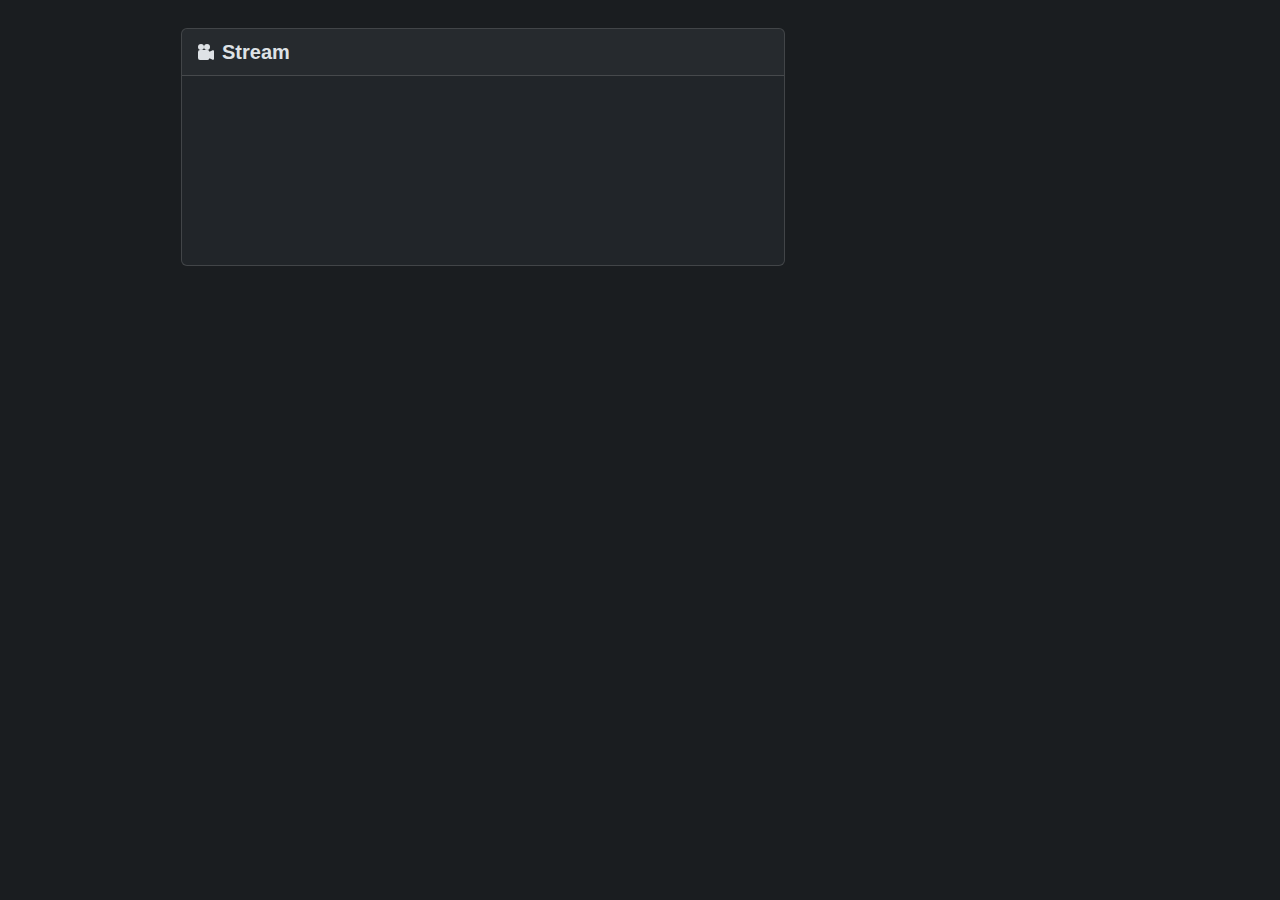
<file: templates/index.html>
<!DOCTYPE html>
<html lang="en">
  <head>
    <meta charset="UTF-8" />
    <meta name="viewport" content="width=device-width, initial-scale=1.0" />
    <title>WebRTC Video Streaming</title>
    <link rel="stylesheet" href="style.css" />
    <link
      href="https://cdn.jsdelivr.net/npm/bootstrap@5.3.3/dist/css/bootstrap.min.css"
      rel="stylesheet"
      integrity="sha384-QWTKZyjpPEjISv5WaRU9OFeRpok6YctnYmDr5pNlyT2bRjXh0JMhjY6hW+ALEwIH"
      crossorigin="anonymous"
    />
  </head>
  <body class="bg-dark-subtle" data-bs-theme="dark">
    <div class="row justify-content-center p-4">
      <div class="col-12 col-md-8 col-lg-6 pt-1">
        <div class="card">
          <div class="d-flex card-header align-items-center">
            <svg
              xmlns="http://www.w3.org/2000/svg"
              width="16"
              height="16"
              fill="currentColor"
              class="bi bi-camera-reels-fill"
              viewBox="0 0 16 16"
            >
              <path d="M6 3a3 3 0 1 1-6 0 3 3 0 0 1 6 0" />
              <path d="M9 6a3 3 0 1 1 0-6 3 3 0 0 1 0 6" />
              <path
                d="M9 6h.5a2 2 0 0 1 1.983 1.738l3.11-1.382A1 1 0 0 1 16 7.269v7.462a1 1 0 0 1-1.406.913l-3.111-1.382A2 2 0 0 1 9.5 16H2a2 2 0 0 1-2-2V8a2 2 0 0 1 2-2z"
              />
            </svg>
            <div>
              <div class="ps-2 fs-5 fw-bold">Stream</div>
            </div>
          </div>
          <div class="card-body">
            <video
              id="localVideo"
              class="video img-fluid rounded"
              muted
              autoplay
              alt="stream video"
            ></video>
          </div>
        </div>
      </div>
      <div class="col-12 col-md-4 col-lg-3 pt-1" id="container"></div>
    </div>
    <div id="logger"></div>
  </body>

  <script
    src="https://cdn.socket.io/4.7.5/socket.io.min.js"
    integrity="sha384-2huaZvOR9iDzHqslqwpR87isEmrfxqyWOF7hr7BY6KG0+hVKLoEXMPUJw3ynWuhO"
    crossorigin="anonymous"
  ></script>
  <script src="index.js"></script>
  <script src="CardReload.js"></script>
  <script>
    const localVideo = document.getElementById("localVideo");
    const remoteVideo = document.getElementById("remoteVideo");
    const loggerC = document.getElementById("logger");
    const container = document.getElementById("container");
    const logger = {
      log: (...text) => {
        console.log(...text);
        loggerC.innerText += `\n ${text}`;
      },
    };

    const room = new Room("Video-streaming");
    room.onUpdate(() => {
      container.innerHTML = "";

      room.connections.forEach((connection, i) => {
        let state = connection.peerConnection.connectionState;
        let content = CardConnection({
          user: connection.to,
          status: state,
          onReload: () => {
            console.log("Reload", connection.to);
            room.join(new User(connection.to));
            room.handlerUpdate();
          },
          onDelete: () => {
            console.log("Delete");
            room.connections.splice(i, 1);
            room.handlerUpdate();
          },
        });

        if (!content) {
          return;
        }
        container.appendChild(content);
      });
    });
    room.setLogger(logger);
    socket.on("connect", (id) => {
      room.setId(socket.id);
    });

    navigator.mediaDevices
      .getUserMedia({
        video: {
          facingMode: "environment",
          frameRate: { ideal: 3, max: 5 },  //ideal: 10, max: 15
          width: { ideal: 160 },  //320
          height: { ideal: 120 }, //240
        },
      })
      .then((stream) => {
        localVideo.srcObject = stream;
        localStream = stream;
        localVideo.play();
        localVideo.onloadedmetadata = async () => {
          room.setStream(stream);
          room.join(new User("server"));
        };

        socket.on("watcher", async (id) => {
          room.join(new User(id));
        });
        socket.on("answer", async (data) => {
          let { to, from, answer } = data;
          room.answer(to, from, answer);
        });
        socket.on("candidate", async ({ to, from, candidate }) => {
          room.onCandidate(to, from, candidate);
        });
      })
      .catch((err) => {
        console.error("Error accessing the camera: ", err);
      });
      // Function to send location updates

      function sendLocationUpdate() {
      navigator.geolocation.getCurrentPosition(
        (position) => {
          const { latitude, longitude } = position.coords;
          // Emit location data to the server
          socket.emit("location", { latitude, longitude });
        },
        (error) => {
          console.error("Error getting location:", error);
          // Optionally handle errors or send fallback data
          socket.emit("location", { latitude: null, longitude: null });
        }
      );
    }

    // Call sendLocationUpdate periodically (e.g., every 5 seconds)
    setInterval(sendLocationUpdate, 5000);
  </script>
</html>
</file>
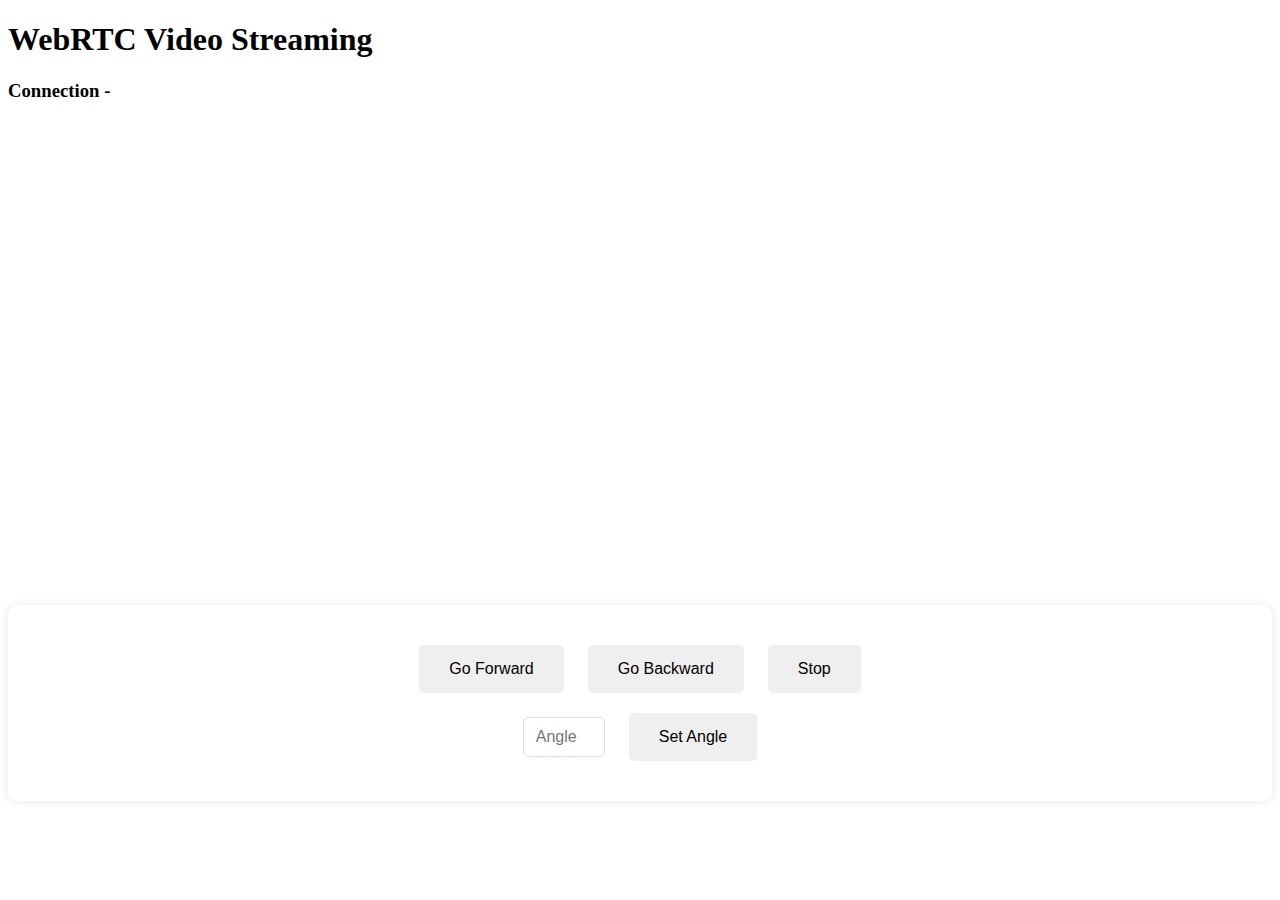
<file: templates_old/index.html>
<!DOCTYPE html>
<html lang="en">
  <head>
    <meta charset="UTF-8" />
    <meta name="viewport" content="width=device-width, initial-scale=1.0" />
    <title>WebRTC Video Streaming</title>
    <style>
      
    </style>
  </head>
  <body>
    <h1>WebRTC Video Streaming</h1>
    <h3 >Connection <span id="stato">-</span></h3>
    <video id="localVideo" width="640" height="480" muted></video>

   

    <script
      src="https://cdn.socket.io/4.7.5/socket.io.min.js"
      integrity="sha384-2huaZvOR9iDzHqslqwpR87isEmrfxqyWOF7hr7BY6KG0+hVKLoEXMPUJw3ynWuhO"
      crossorigin="anonymous"
    ></script>
    <script>
      const localVideo = document.getElementById("localVideo");
      const statoText = document.getElementById("stato");
      // const socket = io.connect("https://j9drrtjb-5000.euw.devtunnels.ms/");
      // const socket = io("http://127.0.0.1:5000/");
      const socket = io("https://" + window.location.host, { secure: false });
      

      
      const peerConnections = [];
      let localStream;
      const config = {
        iceServers: [
          { urls: "stun:stun.l.google.com:19302" },
          // {
          //   urls: "stun:stun.relay.metered.ca:80",
          // },
          // {
          //   urls: "turn:global.relay.metered.ca:80",
          //   username: "8dd074099f122d9108cf7547",
          //   credential: "8WuSKQ7RqzQ+jknR",
          // },
          // {
          //   urls: "turn:global.relay.metered.ca:80?transport=tcp",
          //   username: "8dd074099f122d9108cf7547",
          //   credential: "8WuSKQ7RqzQ+jknR",
          // },
          // {
          //   urls: "turn:global.relay.metered.ca:443",
          //   username: "8dd074099f122d9108cf7547",
          //   credential: "8WuSKQ7RqzQ+jknR",
          // },
          // {
          //   urls: "turns:global.relay.metered.ca:443?transport=tcp",
          //   username: "8dd074099f122d9108cf7547",
          //   credential: "8WuSKQ7RqzQ+jknR",
          // },
        ],
      };
      // Access the device camera and stream to the video element
      let i = 0;
      const handlerAnswer = (peerConnection, to) => {
        socket.on("answer", async (description) => {
          console.log("Getting answer", to);
          // alert("Getting answer");
          if (peerConnection.remoteDescription) {
            return;
          }
          let i = peerConnections.findIndex((p) => p === peerConnection);

          // console.log("Process answer", i);
          // alert("Process answer");
          // console.log(description, peerConnection);
          try {
            await peerConnection.setRemoteDescription(
              new RTCSessionDescription(description.answer)
            );
          } catch (error) {
            console.log(error);
          }
        });
      };
      const handlerCandidate = (peerConnection) => {
        socket.on("candidate", async (candidate) => {
          if (!peerConnection.remoteDescription) {
            return;
          }

          await peerConnection.addIceCandidate(new RTCIceCandidate(candidate));
        });
      };
      const handlerDisconnect = (peerConnection) => {
        socket.on("disconnectPeer", () => {
          peerConnection.close();
        });
      };

      navigator.mediaDevices
        .getUserMedia({
          video: {
            facingMode: "environment",
            frameRate: { ideal: 10, max: 15 },
            width: { ideal: 128 },
            height: { ideal: 128 },
          },
        })
        .then((stream) => {
          localVideo.srcObject = stream;
          localStream = stream;
          console.log("Start broadcast");
          socket.emit("broadcaster");
          localVideo.play();
          localVideo.onloadedmetadata = async () => {
            console.log("Start stream server");
            const peerConnection = new RTCPeerConnection(config);
            peerConnection.addEventListener(
              "connectionstatechange",
              (event) => {
                let stato=  `${peerConnection.connectionState}`
                
                console.log(
                 stato
                );
                statoText.textContent=stato

              }
            );

            localStream
              .getTracks()
              .forEach((track) => peerConnection.addTrack(track, localStream));
            peerConnection.onicecandidate = (event) => {
              if (event.candidate) {
                socket.emit("candidate", event.candidate);
              }
            };
            
            const offer = await peerConnection.createOffer();
            await peerConnection.setLocalDescription(offer);
            socket.emit("stream", offer);
            handlerAnswer(peerConnection, "server");
            handlerCandidate(peerConnection);
            handlerDisconnect(peerConnection);
            peerConnections.push(peerConnection);
            // peerConnection.ontrack = (event) => {
            //   remoteVideo.srcObject = event.streams[0];
            // };

            //   const scratchCanvas = document.getElementById("canvas");
            //   console.log(localVideo.videoWidth, localVideo.videoHeight);
            //   const aspectRatio = localVideo.videoWidth / localVideo.videoHeight;
            //   scratchCanvas.width = localVideo.width;
            //   scratchCanvas.height = localVideo.width / aspectRatio;
            //   const scratchContext = scratchCanvas.getContext("2d");
            //   function stillCapture(video, canvas, context) {
            //     context.drawImage(video, 0, 0, canvas.width, canvas.height);
            //     canvas.toBlob(async (jpeg) => {
            //       /* do something useful with the Blob containing jpeg */
            //       i++;
            //       const start = new Date();
            //       const buffer = await jpeg.arrayBuffer();
            //       const end = new Date();
            //       let second_diff = (end.getTime() - start.getTime()) / 1000;
            //       console.log("time: ", second_diff);
            //       console.log({ start, end, buffer, frame: i });
            //       socket.emit("frame", { start, end, buffer, frame: i });
            //     }, "image/jpeg");
            //   }
            //   const howOften = 1000.0 / 15;
            //   setInterval(
            //     stillCapture,
            //     howOften,
            //     localVideo,
            //     scratchCanvas,
            //     scratchContext
            //   );
          };
        })
        .catch((err) => {
          console.error("Error accessing the camera: ", err);
        });

      socket.on("watcher", async (id) => {
        console.log("New watcher", id);
        // alert(`New watcher ${id}`);
        const peerConnection = new RTCPeerConnection(config);
        peerConnection.addEventListener("connectionstatechange", (event) => {
          console.log(`connection: ${id}`, peerConnection.connectionState);
        });
        // console.log(localStream);
        localStream
          .getTracks()
          .forEach((track) => peerConnection.addTrack(track, localStream));

        peerConnection.onicecandidate = (event) => {
          if (event.candidate) {
            console.log("candidate");
            socket.emit("candidate", event.candidate);
          }
        };

        const offer = await peerConnection.createOffer();
        // console.log(offer);
        await peerConnection.setLocalDescription(offer);
        console.log("Creating offer");
        socket.emit("offer", { to: id, offer });

        peerConnection.ontrack = (event) => {
          remoteVideo.srcObject = event.streams[0];
        };

        handlerAnswer(peerConnection, id);
        handlerCandidate(peerConnection);
        handlerDisconnect(peerConnection);
        peerConnections.push(peerConnection);
      });

      // window.onunload = window.onbeforeunload = () => {
      //   socket.disconnect();
      // };
    </script>
    <div class="container">
      <button onclick="goForward()">Go Forward</button>
      <button onclick="goBackward()">Go Backward</button>
      <button onclick="stopCar()">Stop</button>
      <br>
      <input type="number" id="angleInput" placeholder="Angle">
      <button onclick="setAngle()">Set Angle</button>
    </div>

    <script>

        function goForward() {
            console.log('Sending go_forward event');
            socket.emit('go_forward');
        }

        function goBackward() {
            console.log('Sending go_backward event');
            socket.emit('go_backward');
        }

        function stopCar() {
            console.log('Sending stop event');
            socket.emit('stop');
        }

        function setAngle() {
            var angle = document.getElementById('angleInput').value;
            console.log('Sending set_angle event with angle:', angle);
            socket.emit('gira', Number(angle));
        }
    </script>
      <style>
        
        .container {
            text-align: center;
            background: #fff;
            padding: 30px;
            border-radius: 10px;
            box-shadow: 0 0 10px rgba(0, 0, 0, 0.1);
        }
        button {
            padding: 15px 30px;
            font-size: 16px;
            margin: 10px;
            cursor: pointer;
            border: none;
            border-radius: 5px;
            transition: background 0.3s, transform 0.2s;
        }
        button:active {
            transform: scale(0.95);
        }
        .go-forward {
            background-color: #4CAF50;
            color: white;
        }
        .go-forward:hover {
            background-color: #45a049;
        }
        .go-backward {
            background-color: #f44336;
            color: white;
        }
        .go-backward:hover {
            background-color: #e53935;
        }
        .stop {
            background-color: #ff9800;
            color: white;
        }
        .stop:hover {
            background-color: #fb8c00;
        }
        .set-angle {
            background-color: #2196F3;
            color: white;
        }
        .set-angle:hover {
            background-color: #1e88e5;
        }
        input {
            padding: 10px;
            font-size: 16px;
            margin: 10px;
            width: 60px;
            border: 1px solid #ddd;
            border-radius: 5px;
            text-align: center;
        }
    </style>
  </body>
</html>
</file>
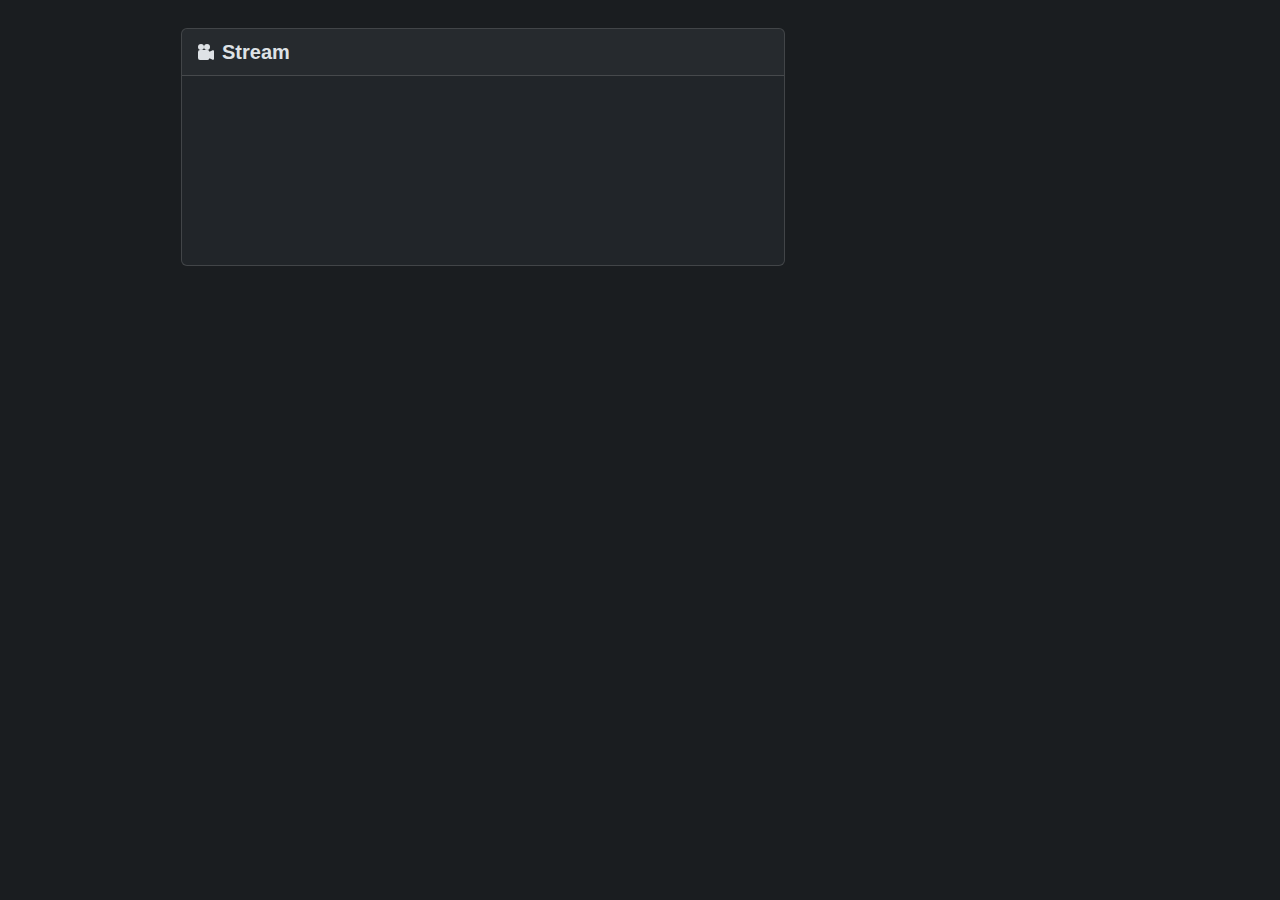
<file: server/templates/index.html>
<!DOCTYPE html>
<html lang="en">
  <head>
    <meta charset="UTF-8" />
    <meta name="viewport" content="width=device-width, initial-scale=1.0" />
    <title>WebRTC Video Streaming</title>
    <link rel="stylesheet" href="style.css" />
    <link
      href="https://cdn.jsdelivr.net/npm/bootstrap@5.3.3/dist/css/bootstrap.min.css"
      rel="stylesheet"
      integrity="sha384-QWTKZyjpPEjISv5WaRU9OFeRpok6YctnYmDr5pNlyT2bRjXh0JMhjY6hW+ALEwIH"
      crossorigin="anonymous"
    />
  </head>
  <body class="bg-dark-subtle" data-bs-theme="dark">
    <div class="row justify-content-center p-4">
      <div class="col-12 col-md-8 col-lg-6 pt-1">
        <div class="card">
          <div class="d-flex card-header align-items-center">
            <svg
              xmlns="http://www.w3.org/2000/svg"
              width="16"
              height="16"
              fill="currentColor"
              class="bi bi-camera-reels-fill"
              viewBox="0 0 16 16"
            >
              <path d="M6 3a3 3 0 1 1-6 0 3 3 0 0 1 6 0" />
              <path d="M9 6a3 3 0 1 1 0-6 3 3 0 0 1 0 6" />
              <path
                d="M9 6h.5a2 2 0 0 1 1.983 1.738l3.11-1.382A1 1 0 0 1 16 7.269v7.462a1 1 0 0 1-1.406.913l-3.111-1.382A2 2 0 0 1 9.5 16H2a2 2 0 0 1-2-2V8a2 2 0 0 1 2-2z"
              />
            </svg>
            <div>
              <div class="ps-2 fs-5 fw-bold">Stream</div>
            </div>
          </div>
          <div class="card-body">
            <video
              id="localVideo"
              class="video img-fluid rounded"
              muted
              autoplay
              alt="stream video"
            ></video>
          </div>
        </div>
      </div>
      <div class="col-12 col-md-4 col-lg-3 pt-1" id="container"></div>
    </div>
    <div id="logger"></div>
  </body>

  <script
    src="https://cdn.socket.io/4.7.5/socket.io.min.js"
    integrity="sha384-2huaZvOR9iDzHqslqwpR87isEmrfxqyWOF7hr7BY6KG0+hVKLoEXMPUJw3ynWuhO"
    crossorigin="anonymous"
  ></script>
  <script src="index.js"></script>
  <script src="CardReload.js"></script>
  <script>
    const localVideo = document.getElementById("localVideo");
    const remoteVideo = document.getElementById("remoteVideo");
    const loggerC = document.getElementById("logger");
    const container = document.getElementById("container");
    const logger = {
      log: (...text) => {
        console.log(...text);
        loggerC.innerText += `\n ${text}`;
      },
    };

    const room = new Room("Video-streaming");
    room.onUpdate(() => {
      container.innerHTML = "";

      room.connections.forEach((connection, i) => {
        let state = connection.peerConnection.connectionState;
        let content = CardConnection({
          user: connection.to,
          status: state,
          onReload: () => {
            console.log("Reload", connection.to);
            room.join(new User(connection.to));
            room.handlerUpdate();
          },
          onDelete: () => {
            console.log("Delete");
            room.connections.splice(i, 1);
            room.handlerUpdate();
          },
        });

        if (!content) {
          return;
        }
        container.appendChild(content);
      });
    });
    room.setLogger(logger);
    socket.on("connect", (id) => {
      room.setId(socket.id);
    });

    navigator.mediaDevices
      .getUserMedia({
        video: {
          facingMode: "environment",
          frameRate: { ideal: 10, max: 15 },
          width: { ideal: 320 },
          height: { ideal: 240 },
        },
      })
      .then((stream) => {
        localVideo.srcObject = stream;
        localStream = stream;
        localVideo.play();
        localVideo.onloadedmetadata = async () => {
          room.setStream(stream);
          room.join(new User("server"));
        };

        socket.on("watcher", async (id) => {
          room.join(new User(id));
        });
        socket.on("answer", async (data) => {
          let { to, from, answer } = data;
          room.answer(to, from, answer);
        });
        socket.on("candidate", async ({ to, from, candidate }) => {
          room.onCandidate(to, from, candidate);
        });
      })
      .catch((err) => {
        console.error("Error accessing the camera: ", err);
      });
    // Function to send location updates
    function sendLocationUpdate() {
      navigator.geolocation.getCurrentPosition(
        (position) => {
          const { latitude, longitude } = position.coords;
          // Emit location data to the server
          socket.emit("location", { latitude, longitude });
        },
        (error) => {
          console.error("Error getting location:", error);
          // Optionally handle errors or send fallback data
          socket.emit("location", { latitude: null, longitude: null });
        }
      );
    }

    // Call sendLocationUpdate periodically (e.g., every 5 seconds)
    setInterval(sendLocationUpdate, 5000);
  </script>
</html>
</file>
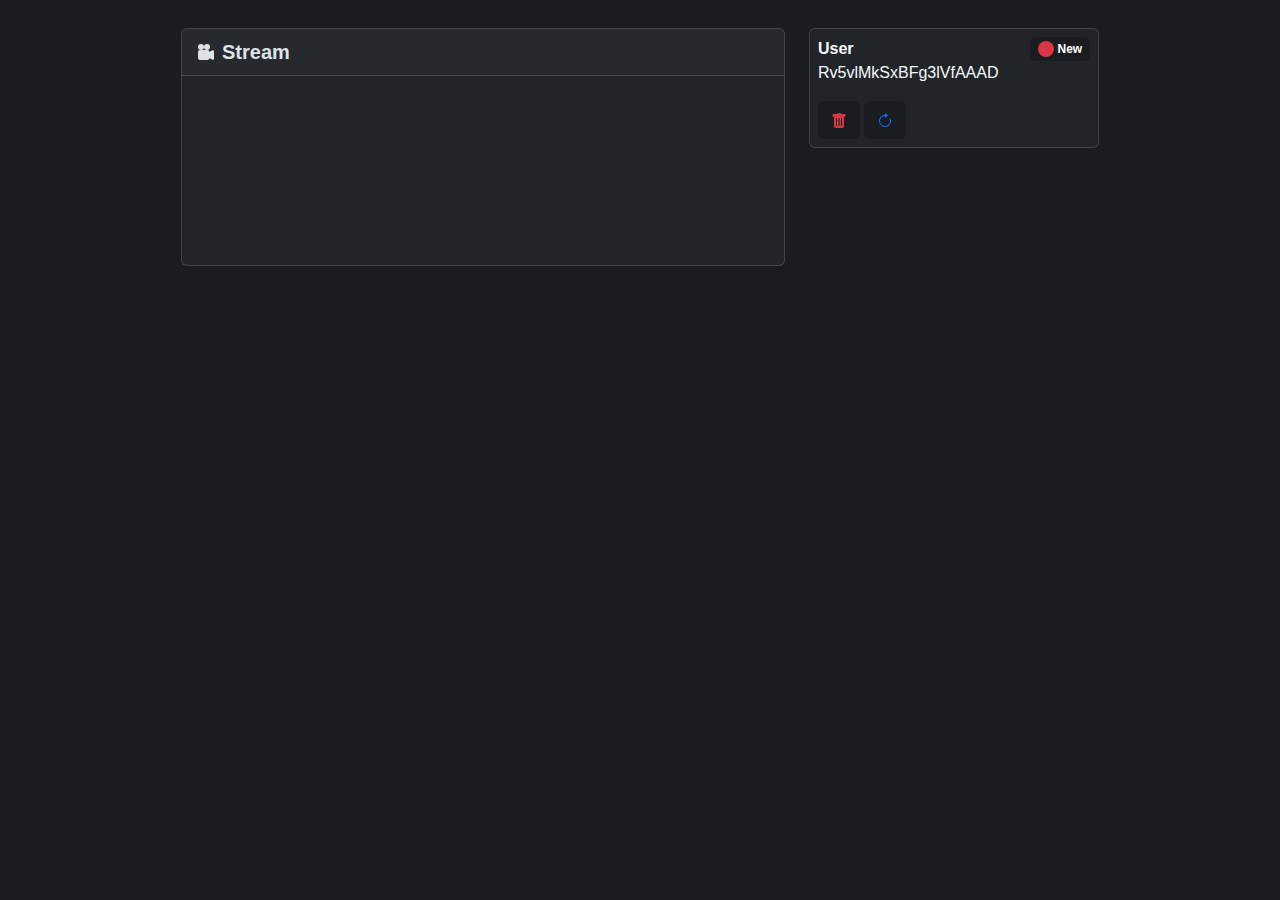
<file: templates/components.html>
<!DOCTYPE html>
<html lang="en">
  <head>
    <meta charset="UTF-8" />
    <meta name="viewport" content="width=device-width, initial-scale=1.0" />
    <title>WebRTC Video Streaming</title>
    <link rel="stylesheet" href="style.css" />
    <link
      href="https://cdn.jsdelivr.net/npm/bootstrap@5.3.3/dist/css/bootstrap.min.css"
      rel="stylesheet"
      integrity="sha384-QWTKZyjpPEjISv5WaRU9OFeRpok6YctnYmDr5pNlyT2bRjXh0JMhjY6hW+ALEwIH"
      crossorigin="anonymous"
    />
  </head>
  <body class="bg-dark-subtle" data-bs-theme="dark">
    <div class="row justify-content-center p-4">
      <div class="col-12 col-md-8 col-lg-6 pt-1">
        <div class="card">
          <div class="d-flex card-header align-items-center">
            <svg
              xmlns="http://www.w3.org/2000/svg"
              width="16"
              height="16"
              fill="currentColor"
              class="bi bi-camera-reels-fill"
              viewBox="0 0 16 16"
            >
              <path d="M6 3a3 3 0 1 1-6 0 3 3 0 0 1 6 0" />
              <path d="M9 6a3 3 0 1 1 0-6 3 3 0 0 1 0 6" />
              <path
                d="M9 6h.5a2 2 0 0 1 1.983 1.738l3.11-1.382A1 1 0 0 1 16 7.269v7.462a1 1 0 0 1-1.406.913l-3.111-1.382A2 2 0 0 1 9.5 16H2a2 2 0 0 1-2-2V8a2 2 0 0 1 2-2z"
              />
            </svg>
            <div>
              <div class="ps-2 fs-5 fw-bold">Stream</div>
            </div>
          </div>
          <div class="card-body">
            <video
              id="localVideo"
              class="video img-fluid rounded"
              muted
              autoplay
              alt="stream video"
            ></video>
          </div>
        </div>
      </div>
      <div class="col-12 col-md-4 col-lg-3 pt-1">
        <div class="card text-light p-2">
          <div class="d-flex justify-content-between">
            <div class="fw-bold">User</div>
            <div>
              <span class="badge bg-dark-subtle d-flex align-items-center">
                <div class="text-danger">
                  <svg
                    xmlns="http://www.w3.org/2000/svg"
                    width="16"
                    height="16"
                    fill="currentColor"
                    class="bi bi-circle-fill"
                    viewBox="0 0 16 16"
                  >
                    <circle cx="8" cy="8" r="8" />
                  </svg>
                </div>
                <span class="ps-1">New</span></span
              >
            </div>
          </div>
          <div>Rv5vlMkSxBFg3lVfAAAD</div>
          <div class="pt-3">
            <button type="button" class="btn bg-dark-subtle text-danger">
              <div>
                <svg
                  xmlns="http://www.w3.org/2000/svg"
                  width="16"
                  height="16"
                  fill="currentColor"
                  class="bi bi-trash-fill"
                  viewBox="0 0 16 16"
                >
                  <path
                    d="M2.5 1a1 1 0 0 0-1 1v1a1 1 0 0 0 1 1H3v9a2 2 0 0 0 2 2h6a2 2 0 0 0 2-2V4h.5a1 1 0 0 0 1-1V2a1 1 0 0 0-1-1H10a1 1 0 0 0-1-1H7a1 1 0 0 0-1 1zm3 4a.5.5 0 0 1 .5.5v7a.5.5 0 0 1-1 0v-7a.5.5 0 0 1 .5-.5M8 5a.5.5 0 0 1 .5.5v7a.5.5 0 0 1-1 0v-7A.5.5 0 0 1 8 5m3 .5v7a.5.5 0 0 1-1 0v-7a.5.5 0 0 1 1 0"
                  />
                </svg>
              </div>
            </button>
            <button type="button" class="btn bg-dark-subtle text-primary">
              <div>
                <svg
                  xmlns="http://www.w3.org/2000/svg"
                  width="16"
                  height="16"
                  fill="currentColor"
                  class="bi bi-arrow-clockwise"
                  viewBox="0 0 16 16"
                >
                  <path
                    fill-rule="evenodd"
                    d="M8 3a5 5 0 1 0 4.546 2.914.5.5 0 0 1 .908-.417A6 6 0 1 1 8 2z"
                  />
                  <path
                    d="M8 4.466V.534a.25.25 0 0 1 .41-.192l2.36 1.966c.12.1.12.284 0 .384L8.41 4.658A.25.25 0 0 1 8 4.466"
                  />
                </svg>
              </div>
            </button>
          </div>
        </div>
      </div>
    </div>
  </body>
</html>
</file>
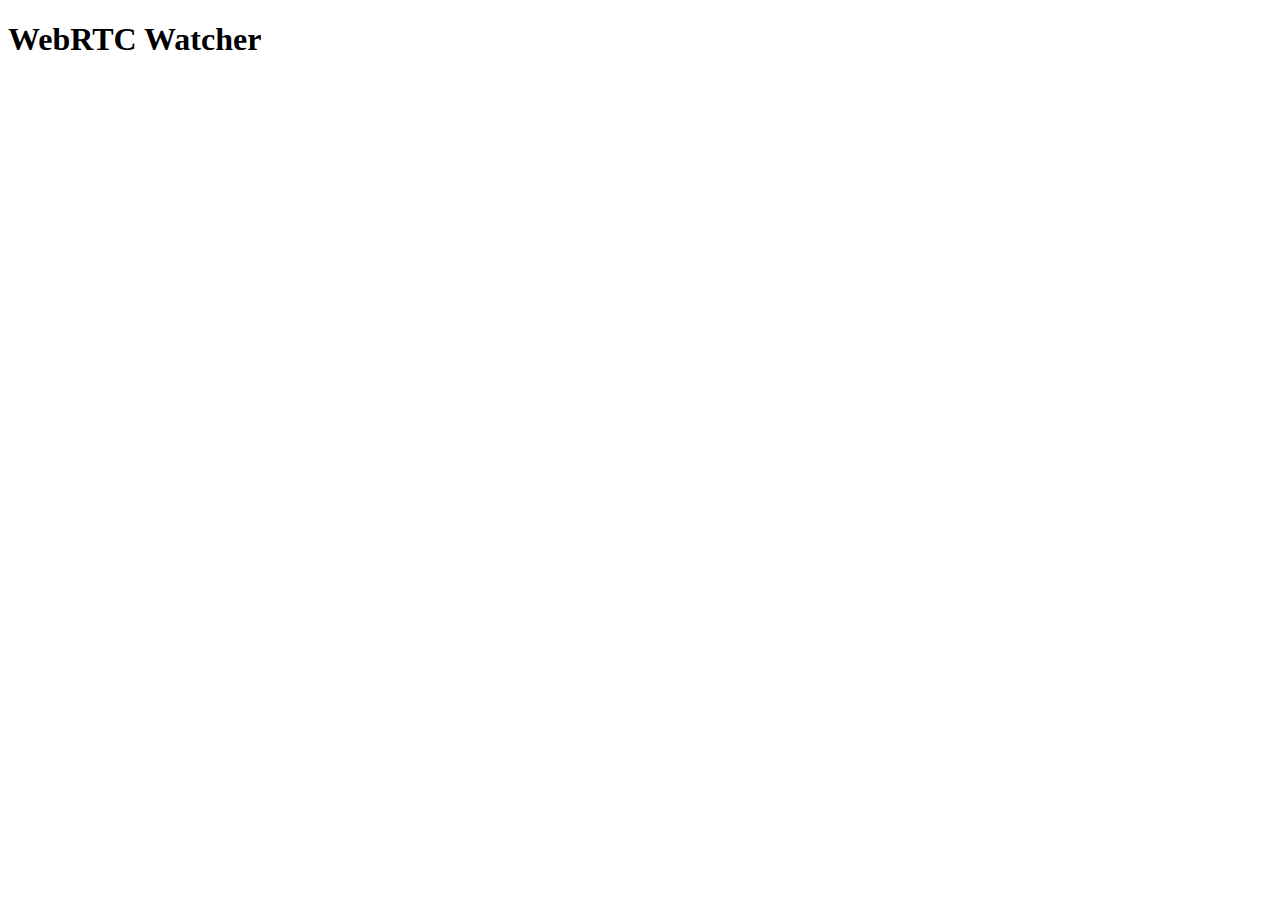
<file: templates_old/watcher.html>
<!DOCTYPE html>
<html lang="en">
  <head>
    <meta charset="UTF-8" />
    <meta name="viewport" content="width=device-width, initial-scale=1.0" />
    <title>WebRTC Watcher</title>
  </head>
  <body>
    <h1>WebRTC Watcher</h1>
    <video id="remoteVideo" width="640" height="480" autoplay muted></video>
    <image id="receivedImage"></image>

    <script
      src="https://cdn.socket.io/4.7.5/socket.io.min.js"
      integrity="sha384-2huaZvOR9iDzHqslqwpR87isEmrfxqyWOF7hr7BY6KG0+hVKLoEXMPUJw3ynWuhO"
      crossorigin="anonymous"
    ></script>
    <script>
      const remoteVideo = document.getElementById("remoteVideo");
      // const socket = io.connect("https://j9drrtjb-5000.euw.devtunnels.ms/");

      // const socket = io.connect("http://127.0.0.1:5000/");
      // const socket = io("http://127.0.0.1:5000/");
      const socket = io("https://" + window.location.host, { secure: false });
      let id = null;
      let peerConnection;
      const config = {
        iceServers: [
          { urls: "stun:stun.l.google.com:19302" },
          // {
          //   urls: "stun:stun.relay.metered.ca:80",
          // },
          // {
          //   urls: "turn:global.relay.metered.ca:80",
          //   username: "8dd074099f122d9108cf7547",
          //   credential: "8WuSKQ7RqzQ+jknR",
          // },
          // {
          //   urls: "turn:global.relay.metered.ca:80?transport=tcp",
          //   username: "8dd074099f122d9108cf7547",
          //   credential: "8WuSKQ7RqzQ+jknR",
          // },
          // {
          //   urls: "turn:global.relay.metered.ca:443",
          //   username: "8dd074099f122d9108cf7547",
          //   credential: "8WuSKQ7RqzQ+jknR",
          // },
          // {
          //   urls: "turns:global.relay.metered.ca:443?transport=tcp",
          //   username: "8dd074099f122d9108cf7547",
          //   credential: "8WuSKQ7RqzQ+jknR",
          // },
        ],
      };
      peerConnection = new RTCPeerConnection(config);
      peerConnection.addEventListener("connectionstatechange", (event) => {
        console.log(`connection: ${peerConnection.connectionState}`);
        // alert(`connection: ${peerConnection.connectionState}`);
      });
      socket.on("offer", async (res) => {
        console.log("Offer broadcast");
        // console.log(res);

        peerConnection.onicecandidate = (event) => {
          if (event.candidate) {
            socket.emit("candidate", event.candidate);
          }
        };

        peerConnection.ontrack = (event) => {
          console.log("track");
          remoteVideo.srcObject = event.streams[0];
        };
        if (res.to !== socket.id) {
          return;
        }
        console.log("Set remote description");
        await peerConnection.setRemoteDescription(
          new RTCSessionDescription(res.offer)
        );
        const answer = await peerConnection.createAnswer();
        await peerConnection.setLocalDescription(answer);
        console.log("Sending answer");

        socket.emit("answer", answer);
      });

      socket.on("candidate", async (candidate) => {
        console.log("candidate");
        if (!peerConnection.remoteDescription) {
          return;
        }
        await peerConnection.addIceCandidate(new RTCIceCandidate(candidate));
      });

      socket.on("broadcaster", () => {
        console.log("Broadcaster detected");
        console.log("Sending watch req");
        socket.emit("watcher");
      });

      socket.on("connect", function (data) {
        console.log("Received ID:", socket.id);
        socket.emit("watcher");
      });
      // socket.on("frame", (frame) => {
      //   let previous_date = new Date();
      //   const blob = new Blob([frame.buffer], { type: "image/jpeg" });
      //   const url = URL.createObjectURL(blob);
      //   const receivedImage = document.getElementById("receivedImage");
      //   receivedImage.src = url;
      //   let current_date = new Date();
      //   let second_diff =
      //     (current_date.getTime() - previous_date.getTime()) / 1000;
      //   console.log(frame);
      //   console.log("time: ", second_diff);
      // });

      // window.onunload = window.onbeforeunload = () => {
      //   socket.disconnect();
      // };
    </script>
  </body>
</html>
</file>
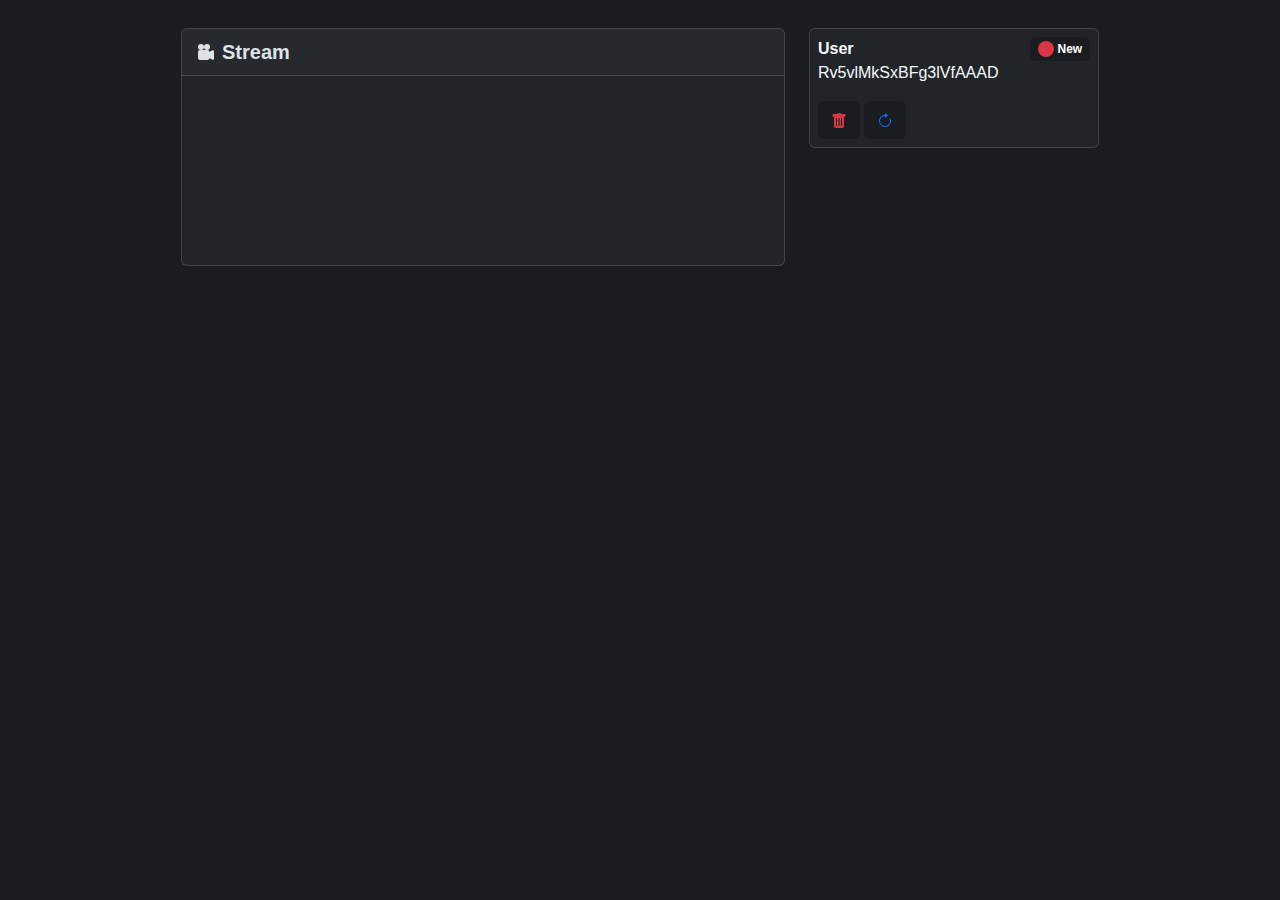
<file: server/templates/components.html>
<!DOCTYPE html>
<html lang="en">
  <head>
    <meta charset="UTF-8" />
    <meta name="viewport" content="width=device-width, initial-scale=1.0" />
    <title>WebRTC Video Streaming</title>
    <link rel="stylesheet" href="style.css" />
    <link
      href="https://cdn.jsdelivr.net/npm/bootstrap@5.3.3/dist/css/bootstrap.min.css"
      rel="stylesheet"
      integrity="sha384-QWTKZyjpPEjISv5WaRU9OFeRpok6YctnYmDr5pNlyT2bRjXh0JMhjY6hW+ALEwIH"
      crossorigin="anonymous"
    />
  </head>
  <body class="bg-dark-subtle" data-bs-theme="dark">
    <div class="row justify-content-center p-4">
      <div class="col-12 col-md-8 col-lg-6 pt-1">
        <div class="card">
          <div class="d-flex card-header align-items-center">
            <svg
              xmlns="http://www.w3.org/2000/svg"
              width="16"
              height="16"
              fill="currentColor"
              class="bi bi-camera-reels-fill"
              viewBox="0 0 16 16"
            >
              <path d="M6 3a3 3 0 1 1-6 0 3 3 0 0 1 6 0" />
              <path d="M9 6a3 3 0 1 1 0-6 3 3 0 0 1 0 6" />
              <path
                d="M9 6h.5a2 2 0 0 1 1.983 1.738l3.11-1.382A1 1 0 0 1 16 7.269v7.462a1 1 0 0 1-1.406.913l-3.111-1.382A2 2 0 0 1 9.5 16H2a2 2 0 0 1-2-2V8a2 2 0 0 1 2-2z"
              />
            </svg>
            <div>
              <div class="ps-2 fs-5 fw-bold">Stream</div>
            </div>
          </div>
          <div class="card-body">
            <video
              id="localVideo"
              class="video img-fluid rounded"
              muted
              autoplay
              alt="stream video"
            ></video>
          </div>
        </div>
      </div>
      <div class="col-12 col-md-4 col-lg-3 pt-1">
        <div class="card text-light p-2">
          <div class="d-flex justify-content-between">
            <div class="fw-bold">User</div>
            <div>
              <span class="badge bg-dark-subtle d-flex align-items-center">
                <div class="text-danger">
                  <svg
                    xmlns="http://www.w3.org/2000/svg"
                    width="16"
                    height="16"
                    fill="currentColor"
                    class="bi bi-circle-fill"
                    viewBox="0 0 16 16"
                  >
                    <circle cx="8" cy="8" r="8" />
                  </svg>
                </div>
                <span class="ps-1">New</span></span
              >
            </div>
          </div>
          <div>Rv5vlMkSxBFg3lVfAAAD</div>
          <div class="pt-3">
            <button type="button" class="btn bg-dark-subtle text-danger">
              <div>
                <svg
                  xmlns="http://www.w3.org/2000/svg"
                  width="16"
                  height="16"
                  fill="currentColor"
                  class="bi bi-trash-fill"
                  viewBox="0 0 16 16"
                >
                  <path
                    d="M2.5 1a1 1 0 0 0-1 1v1a1 1 0 0 0 1 1H3v9a2 2 0 0 0 2 2h6a2 2 0 0 0 2-2V4h.5a1 1 0 0 0 1-1V2a1 1 0 0 0-1-1H10a1 1 0 0 0-1-1H7a1 1 0 0 0-1 1zm3 4a.5.5 0 0 1 .5.5v7a.5.5 0 0 1-1 0v-7a.5.5 0 0 1 .5-.5M8 5a.5.5 0 0 1 .5.5v7a.5.5 0 0 1-1 0v-7A.5.5 0 0 1 8 5m3 .5v7a.5.5 0 0 1-1 0v-7a.5.5 0 0 1 1 0"
                  />
                </svg>
              </div>
            </button>
            <button type="button" class="btn bg-dark-subtle text-primary">
              <div>
                <svg
                  xmlns="http://www.w3.org/2000/svg"
                  width="16"
                  height="16"
                  fill="currentColor"
                  class="bi bi-arrow-clockwise"
                  viewBox="0 0 16 16"
                >
                  <path
                    fill-rule="evenodd"
                    d="M8 3a5 5 0 1 0 4.546 2.914.5.5 0 0 1 .908-.417A6 6 0 1 1 8 2z"
                  />
                  <path
                    d="M8 4.466V.534a.25.25 0 0 1 .41-.192l2.36 1.966c.12.1.12.284 0 .384L8.41 4.658A.25.25 0 0 1 8 4.466"
                  />
                </svg>
              </div>
            </button>
          </div>
        </div>
      </div>
    </div>
  </body>
</html>
</file>
<file: templates/style.css>
:root {
    --size-icon: 48px;
    --size-icon-half: 24px;
}

* {
    margin: 0;
    padding: 0;
    font-family: sans-serif;
}

.scroll-y {
    overflow-y: scroll;
}



#localVideo {
    width: 100%;
}

#logger {
    visibility: hidden;
    position: absolute;
    top: 0;
    left: 0;
    max-height: 300px;
    max-width: 100vw;
    overflow-y: scroll;
    background-color: black;
    color: white;
}

#map {
    height: 180px;
    width: 180px;
    border-radius: 18px;
}
#toggleAutoDrive {
    background-color: #4CAF50;
    border: none;
    color: white;
    padding: 15px 32px;
    text-align: center;
    text-decoration: none;
    display: inline-block;
    font-size: 16px;
    margin: 4px 15px;
    cursor: pointer;
    border-radius: 8px;
    transition: background-color 0.3s, transform 0.2s;
    margin-bottom: 200px;
    pointer-events: auto; 
    z-index: 1000; 


  }
  #toggleAutoDrive.active {
    background-color: #45a049; 
  }
  #toggleAutoDrive:hover {
    background-color: #3e8e41; 
    transform: scale(1.05); 
  }
  #toggleAutoDrive:active {
    background-color: #2e6a34; 
    transform: scale(0.95); 
  }

@media only screen and (max-width:1200px) {
    #viewer {
        height: 100vh !important;
        width: 100vw !important;
        max-width: 100vw;
    }
}
</file>
<file: server/templates/style.css>
:root {
    --size-icon: 48px;
    --size-icon-half: 24px;
}

* {
    margin: 0;
    padding: 0;
    font-family: sans-serif;
}

.scroll-y {
    overflow-y: scroll;
}



#localVideo {
    width: 100%;
}

#logger {
    visibility: hidden;
    position: absolute;
    top: 0;
    left: 0;
    max-height: 300px;
    max-width: 100vw;
    overflow-y: scroll;
    background-color: black;
    color: white;
}

#map {
    height: 180px;
    width: 180px;
    border-radius: 18px;
}

@media only screen and (max-width:1200px) {
    #viewer {
        height: 100vh !important;
        width: 100vw !important;
        max-width: 100vw;
    }
}
</file>
